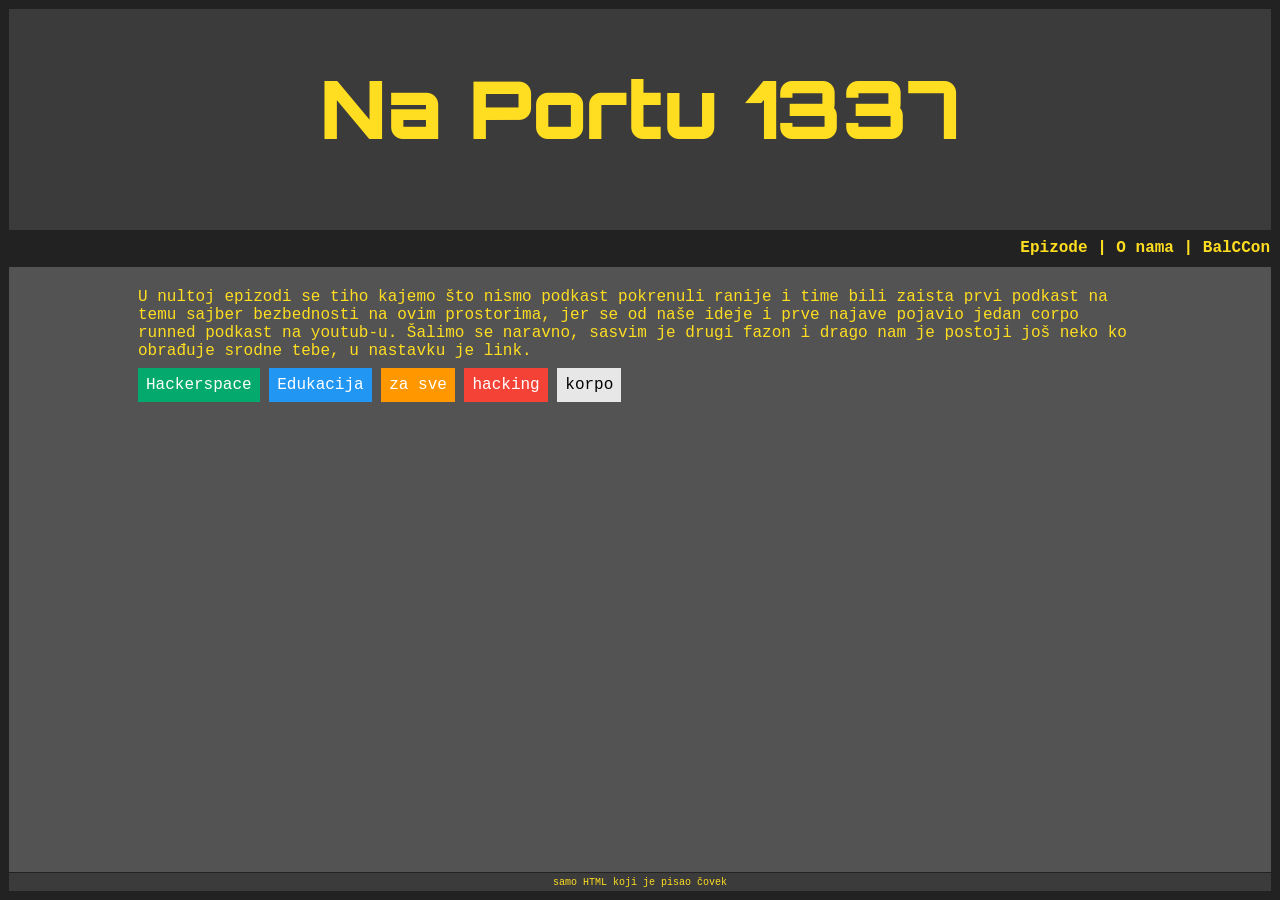
<file: dodatak_00.html>
<html lang="sh">
	<head>
		<meta charset="UTF-8">
		<meta name="robots" content="noai, noimageai">
		<meta name="description" content="Podkast na temu sajber bezbednosti">
		<meta name="keywords" content="podkast, cyber, cybersecurity, sajber, hackerspace">
		<meta name="author" content="@R_0_P_3, @bashgrylls">
		<title>Na portu 1337</title>
		<link rel="stylesheet" href="1337.css">
	</head>
	<!-- work in progress -->
<body>

	<table border="0" cellspacing="1" cellpdding="1" height="100%" width="100%" align="center" valign="center" bgcolor="#222222">
	
<tr align="center" valign="center" height="25%"> 	
	<!-- zaglavlje -->
	<td colspan="2" bgcolor="#3b3b3b" align="center" valign="center"><p style="font-family:Orbitron; font-size:60pt;">Na Portu 1337</p></td>
	</tr>

<tr>
	<!-- meni -->
	<td height="4%" align="right" valign="center"><b><a href="index.html">Epizode</a> | <a href="onama.html">O nama</a> | <a href="https://balccon.org/" target="_blank">BalCCon</a></b></td>
	</tr>
<tr>
	<td bgcolor="#535353" valign="top" align="center"> 
	<!--Sadrzaj-->
&nbsp;
<table border="0" bordercolor="#222222" cellspacing="1" cellpdding="1" width="80%" align="center" valign="top"><tr><td>
<p> U nultoj epizodi se tiho kajemo što nismo podkast pokrenuli ranije i time bili zaista prvi podkast na temu sajber bezbednosti na ovim prostorima, jer se od naše ideje i prve najave pojavio jedan corpo runned podkast na youtub-u. Šalimo se naravno, sasvim je drugi fazon i drago nam je postoji još neko ko obrađuje srodne tebe, u nastavku je <a href="https://www.youtube.com/@CyberSecuritySummitCyberfy">link</a>.
<p>
<span class="label hackerspace">Hackerspace</span>
<span class="label edukacija">Edukacija</span>
<span class="label zaSve">za sve</span>
<span class="label hacking">hacking</span>
<span class="label korpo">korpo</span> 
</p>

		</td><tr></table>
</td>
	</tr>


<tr> 	<!-- footer -->
	<td colspan="2" bgcolor="#3b3b3b" height="2%" align="center" valign="center"><font size="-10%">samo HTML koji je pisao čovek</font></td>
	</tr>

	</table>
</body>	
</html>
</file>
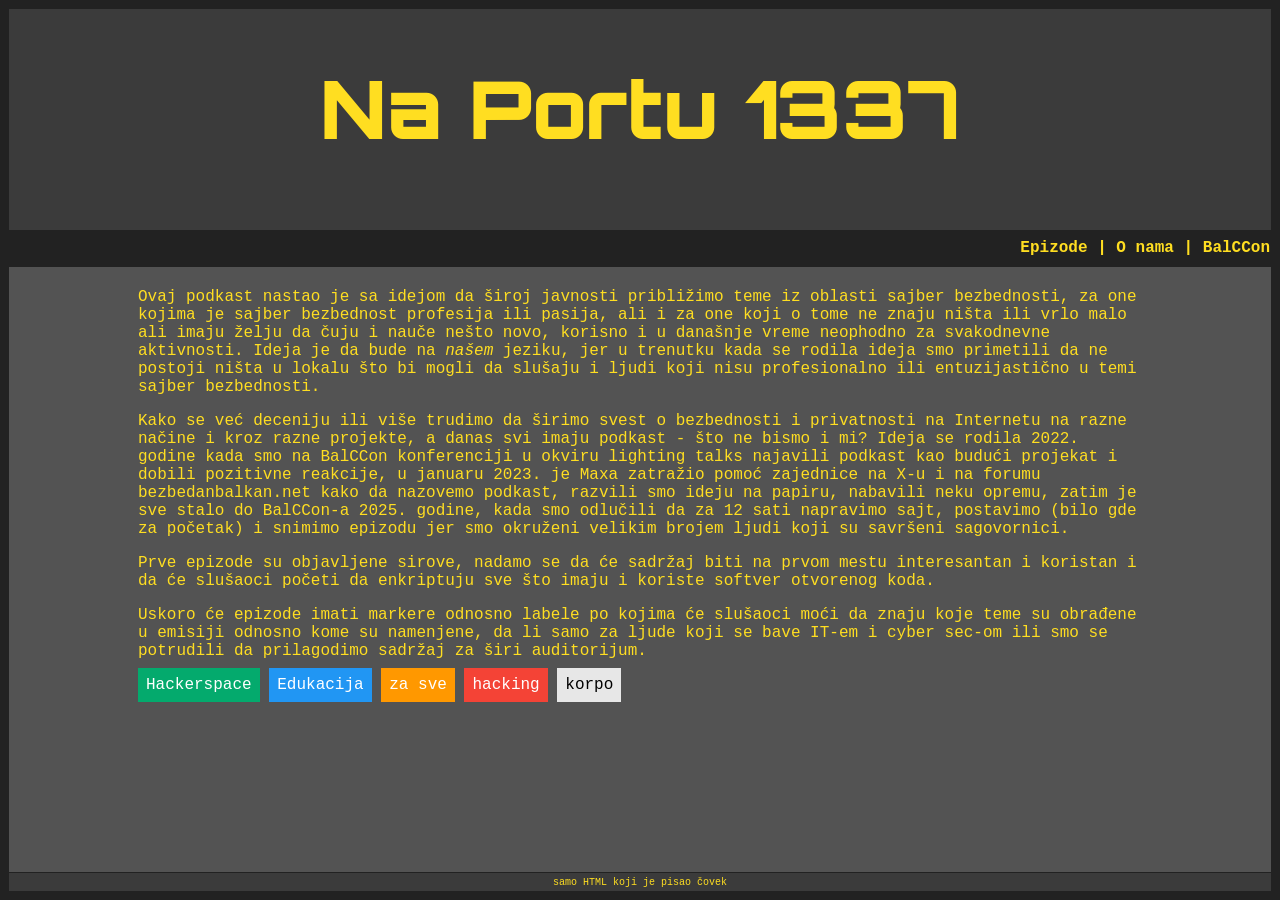
<file: onama.html>
<html lang="sh">
	<head>
		<meta charset="UTF-8">
		<meta name="robots" content="noai, noimageai">
		<meta name="description" content="Podkast na temu sajber bezbednosti">
		<meta name="keywords" content="podkast, cyber, cybersecurity, sajber, hackerspace">
		<meta name="author" content="@R_0_P_3, @bashgrylls">
		<title>Na portu 1337</title>
		<link rel="stylesheet" href="1337.css">
	</head>
	<!-- work in progress -->
<body>

	<table border="0" cellspacing="1" cellpdding="1" height="100%" width="100%" align="center" valign="center" bgcolor="#222222">
	
<tr align="center" valign="center" height="25%"> 	
	<!-- zaglavlje -->
	<td colspan="2" bgcolor="#3b3b3b" align="center" valign="center"><p style="font-family:Orbitron; font-size:60pt;">Na Portu 1337</p></td>
	</tr>

<tr>
	<!-- meni -->
	<td height="4%" align="right" valign="center"><b><a href="index.html">Epizode</a> | <a href="onama.html">O nama</a> | <a href="https://balccon.org/" target="_blank">BalCCon</a></b></td>
	</tr>
<tr>
	<td bgcolor="#535353" valign="top" align="center"> 
	<!--Sadrzaj-->
&nbsp;
<table border="0" bordercolor="#222222" cellspacing="1" cellpdding="1" width="80%" align="center" valign="top"><tr><td>
<p>Ovaj podkast nastao je sa idejom da široj javnosti približimo teme iz oblasti sajber bezbednosti, za one kojima je sajber bezbednost profesija ili pasija, ali i za one koji o tome ne znaju ništa ili vrlo malo ali imaju želju da čuju i nauče nešto novo, korisno i u današnje vreme neophodno za svakodnevne aktivnosti.
Ideja je da bude na <i>našem</i> jeziku, jer u trenutku kada se rodila ideja smo primetili da ne postoji ništa u lokalu što bi mogli da slušaju i ljudi koji nisu profesionalno ili entuzijastično u temi sajber bezbednosti.</p>

<p>Kako se već deceniju ili više trudimo da širimo svest o bezbednosti i privatnosti na Internetu na razne načine i kroz razne projekte, a danas svi imaju podkast - što ne bismo i mi?
Ideja se rodila 2022. godine kada smo na <a href="https://balccon.org" target="_blank">BalCCon</a> konferenciji u okviru lighting talks najavili podkast kao budući projekat i dobili pozitivne reakcije, u januaru 2023. je Maxa zatražio pomoć zajednice na <a href="https://x.com/bashgrylls/status/1617244098154356736" target="_blank">X-u</a> i na forumu <a href="https://bezbedanbalkan.net/thread-400.html" target="_blank">bezbedanbalkan.net</a> kako da nazovemo podkast, razvili smo ideju na papiru, nabavili neku opremu, zatim je sve stalo do BalCCon-a 2025. godine, kada smo odlučili da za 12 sati napravimo sajt, postavimo (bilo gde za početak) i snimimo epizodu jer smo okruženi velikim brojem ljudi koji su savršeni sagovornici.</p>

<p>Prve epizode su objavljene sirove, nadamo se da će sadržaj biti na prvom mestu interesantan i koristan i da će slušaoci početi da enkriptuju sve što imaju i koriste softver otvorenog koda.</p>
<p>Uskoro će epizode imati markere odnosno labele po kojima će slušaoci moći da znaju koje teme su obrađene u emisiji odnosno kome su namenjene, da li samo za ljude koji se bave IT-em i cyber sec-om ili smo se potrudili da prilagodimo sadržaj za širi auditorijum. 
<p>
<span class="label hackerspace">Hackerspace</span>
<span class="label edukacija">Edukacija</span>
<span class="label zaSve">za sve</span>
<span class="label hacking">hacking</span>
<span class="label korpo">korpo</span> 
</p>

		</td><tr></table>
</td>
	</tr>


<tr> 	<!-- footer -->
	<td colspan="2" bgcolor="#3b3b3b" height="2%" align="center" valign="center"><font size="-10%">samo HTML koji je pisao čovek</font></td>
	</tr>

	</table>
</body>	
</html>
</file>
<file: 1337.css>
body {
	font-family: "Courier New", Courier, monospace;
	color: #FFDE21;
	background: #222222;
	a:link {
	color: #FFDE21;
	background-color: transparent;
	text-decoration: none;
	}
	a:visited {
	color: #FFDE21;
	background-color: transparent;
	text-decoration: none;
	}
	a:hover {
	color: #FF8800;
	background-color: transparent;
	text-decoration: none;
	}
}
	@font-face {
		font-family: Orbitron;
		src: url("font/Orbitron Black.otf") format("opentype");
	}
	.label {
		  color: white;
		  padding: 8px;
		}
		.hackerspace {background-color: #04AA6D;} /*zelena*/
		.edukacija {background-color: #2196F3;} /*plava*/
		.zaSve {background-color: #ff9800;} /*nandzarasta*/
		.hacking {background-color: #f44336;} /*chrven0*/
		.korpo {background-color: #e7e7e7; color: black;} /*sivilo*/
	audio {
	background-color: #535353;
	/*border: 1px solid #ccc; /* Add a border */
	/*border-radius: 5px; /* Round the corners */
	/*padding: 10px; /* Add some padding */
	/*margin-bottom: 20px; /* Add margin below the player */
	}
</file>
